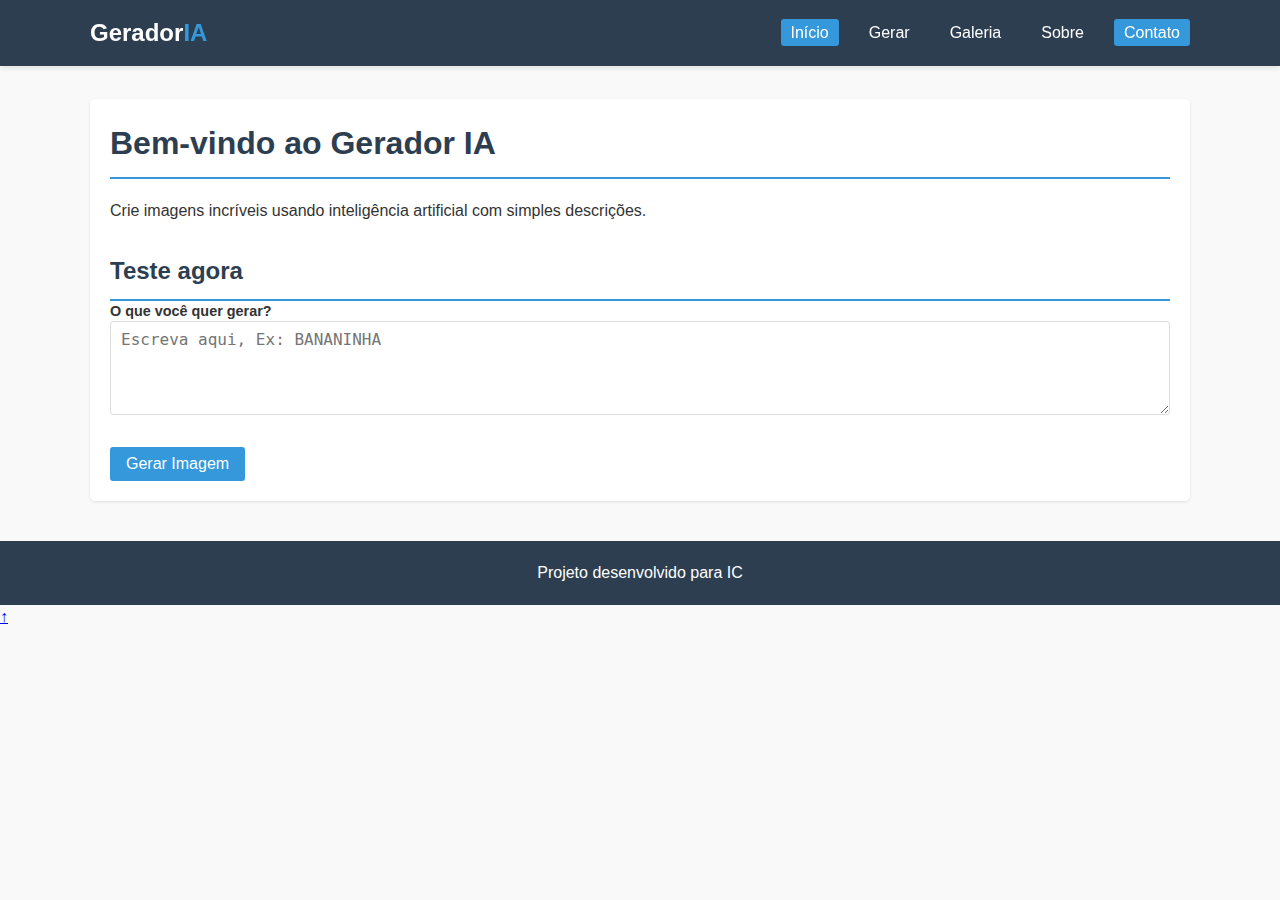
<file: index.html>
<!DOCTYPE html>
<html lang="pt-BR">
  <head>
    <meta charset="UTF-8" />
    <meta name="viewport" content="width=device-width, initial-scale=1.0" />
    <title>Gerador IA | Início</title>
    <link rel="stylesheet" href="estilos/estilo.css" />
  </head>
  <body>
    <header>
      <div class="header-container">
        <a href="index.html" class="logo">Gerador<span>IA</span></a>
        <nav>
          <ul class="nav-lista">
            <li><a href="index.html" class="nav-link ativo">Início</a></li>
            <li><a href="gerar.html" class="nav-link">Gerar</a></li>
            <li><a href="galeria.html" class="nav-link">Galeria</a></li>
            <li><a href="sobre.html" class="nav-link">Sobre</a></li>
            <li><a href="contato.html" class="nav-link ativo">Contato</a></li>
          </ul>
        </nav>
      </div>
    </header>
    <main class="main-container">
      <h1 class="titulo-secao">Bem-vindo ao Gerador IA</h1>
      <p>
        Crie imagens incríveis usando inteligência artificial com simples
        descrições.
      </p>
      <div class="formulario">
        <h2 class="titulo-secao">Teste agora</h2>
        <form action="#" method="post">
          <div class="grupo-form">
            <label for="descricao" class="rotulo">O que você quer gerar?</label>
            <textarea
              id="descricao"
              class="controle-form"
              rows="4"
              placeholder="Escreva aqui, Ex: BANANINHA"
            ></textarea>
          </div>
          <button type="submit" class="botao">Gerar Imagem</button>
        </form>
      </div>
    </main>
    <footer class="rodape">
      <p>Projeto desenvolvido para IC</p>
    </footer>
    <a href="#" id="topo" title="Voltar ao topo">↑</a>
  </body>
</html>
</file>
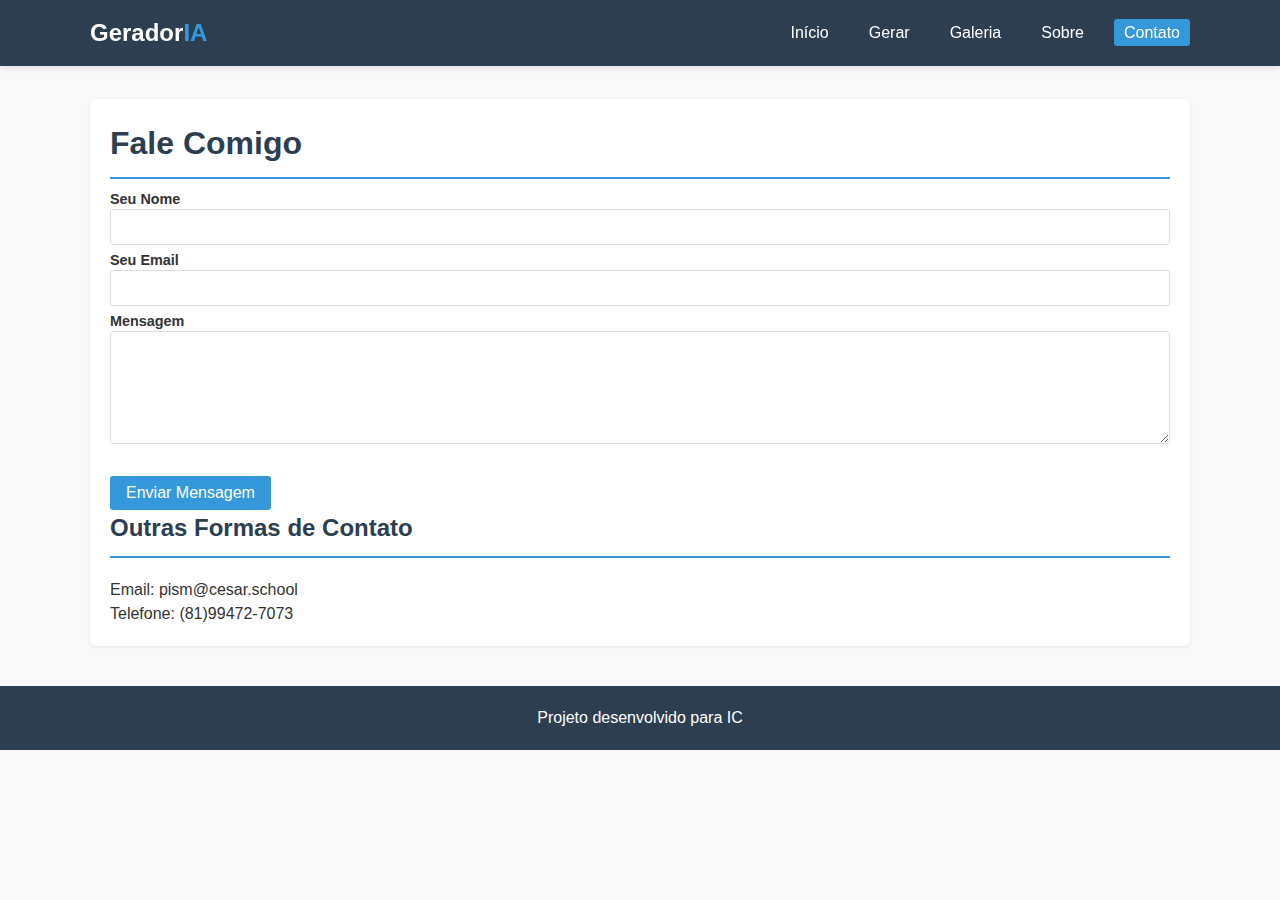
<file: contato.html>
<!DOCTYPE html>
<html lang="pt-BR">
  <head>
    <meta charset="UTF-8" />
    <meta name="viewport" content="width=device-width, initial-scale=1.0" />
    <title>Gerador IA | Contato</title>
    <link rel="stylesheet" href="estilos/estilo.css" />
  </head>
  <body>
    <header>
      <div class="header-container">
        <a href="index.html" class="logo">Gerador<span>IA</span></a>
        <nav>
          <ul class="nav-lista">
            <li><a href="index.html" class="nav-link">Início</a></li>
            <li><a href="gerar.html" class="nav-link">Gerar</a></li>
            <li><a href="galeria.html" class="nav-link">Galeria</a></li>
            <li><a href="sobre.html" class="nav-link">Sobre</a></li>
            <li><a href="contato.html" class="nav-link ativo">Contato</a></li>
          </ul>
        </nav>
      </div>
    </header>
    <main class="main-container">
      <h1 class="titulo-secao">Fale Comigo</h1>
      <div class="formulario">
        <form action="#" method="post">
          <div class="grupo-form">
            <label for="nome" class="rotulo">Seu Nome</label>
            <input type="text" id="nome" class="controle-form" required />
          </div>
          <div class="grupo-form">
            <label for="email" class="rotulo">Seu Email</label>
            <input type="email" id="email" class="controle-form" required />
          </div>
          <div class="grupo-form">
            <label for="mensagem" class="rotulo">Mensagem</label>
            <textarea
              id="mensagem"
              class="controle-form"
              rows="5"
              required
            ></textarea>
          </div>
          <button type="submit" class="botao">Enviar Mensagem</button>
        </form>
      </div>
      <div class="info-contato">
        <h2 class="titulo-secao">Outras Formas de Contato</h2>
        <p>Email: pism@cesar.school</p>
        <p>Telefone: (81)99472-7073</p>
      </div>
    </main>
    <footer class="rodape">
      <p>Projeto desenvolvido para IC</p>
    </footer>
  </body>
</html>
</file>
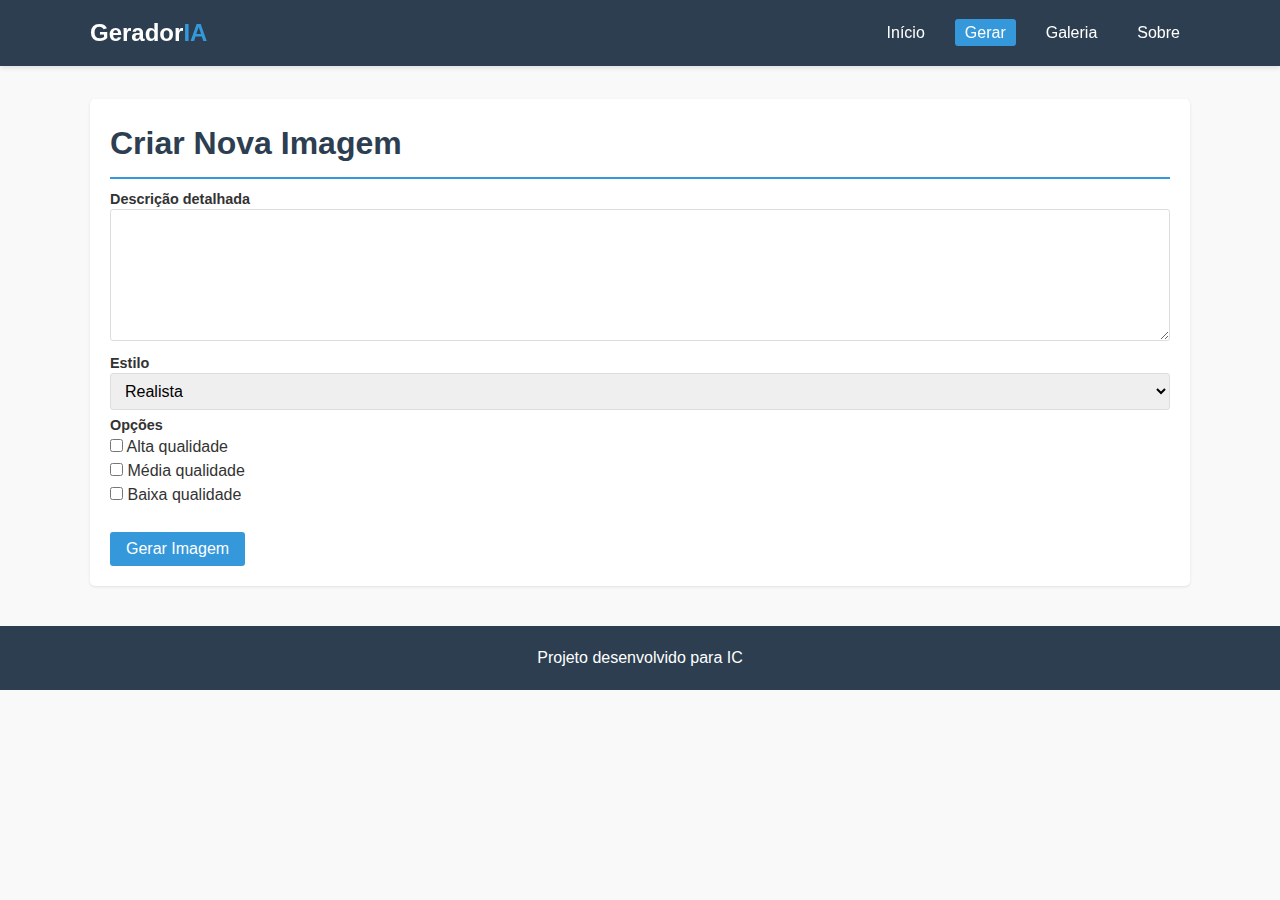
<file: gerar.html>
<!DOCTYPE html>
<html lang="pt-BR">
  <head>
    <meta charset="UTF-8" />
    <meta name="viewport" content="width=device-width, initial-scale=1.0" />
    <title>Gerador IA | Criar Imagem</title>
    <link rel="stylesheet" href="estilos/estilo.css" />
  </head>
  <body>
    <header>
      <div class="header-container">
        <a href="index.html" class="logo">Gerador<span>IA</span></a>
        <nav>
          <ul class="nav-lista">
            <li><a href="index.html" class="nav-link">Início</a></li>
            <li><a href="gerar.html" class="nav-link ativo">Gerar</a></li>
            <li><a href="galeria.html" class="nav-link">Galeria</a></li>
            <li><a href="sobre.html" class="nav-link">Sobre</a></li>
          </ul>
        </nav>
      </div>
    </header>
    <main class="main-container">
      <h1 class="titulo-secao">Criar Nova Imagem</h1>
      <form action="#" method="post" class="formulario">
        <div class="grupo-form">
          <label for="descricao" class="rotulo">Descrição detalhada</label>
          <textarea
            id="descricao"
            class="controle-form"
            rows="6"
            required
          ></textarea>
        </div>
        <div class="grupo-form">
          <label for="estilo" class="rotulo">Estilo</label>
          <select id="estilo" class="controle-form">
            <option value="realista">Realista</option>
            <option value="pintura">Pintura Artística</option>
            <option value="desenho">Desenho Animado</option>
            <option value="desenho">Quadrinho/manga</option>
            <option value="desenho">Pixel arte</option>
          </select>
        </div>
        <div class="grupo-form">
          <label class="rotulo">Opções</label>
          <div>
            <input type="checkbox" id="hd" name="hd" />
            <label for="hd">Alta qualidade</label>
            <br />
            <input type="checkbox" id="hd" name="hd" />
            <label for="hd">Média qualidade</label>
            <br />
            <input type="checkbox" id="hd" name="hd" />
            <label for="hd">Baixa qualidade</label>
          </div>
        </div>
        <button type="submit" class="botao">Gerar Imagem</button>
      </form>
    </main>
    <footer class="rodape">
      <p>Projeto desenvolvido para IC</p>
    </footer>
  </body>
</html>
</file>
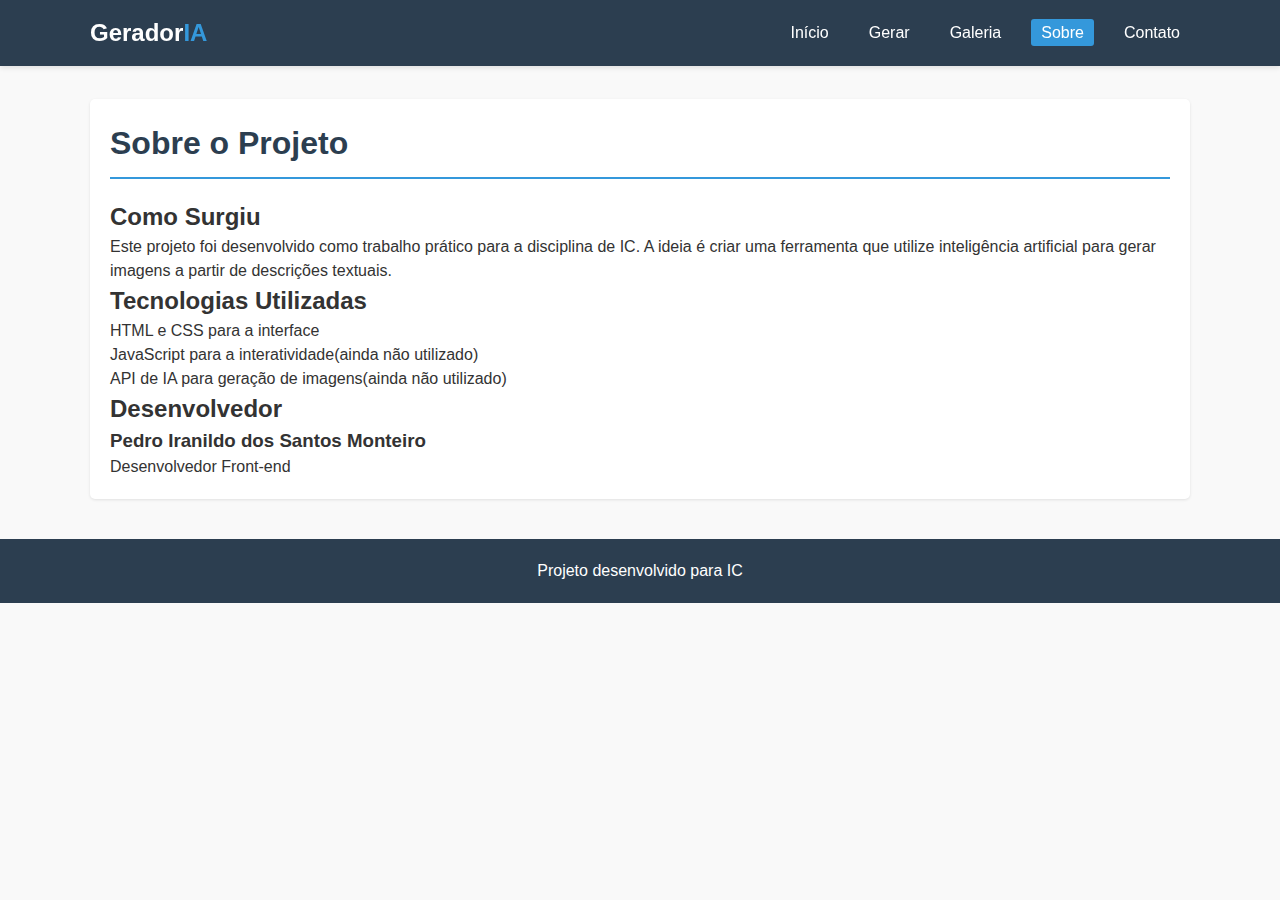
<file: sobre.html>
<!DOCTYPE html>
<html lang="pt-BR">
  <head>
    <meta charset="UTF-8" />
    <meta name="viewport" content="width=device-width, initial-scale=1.0" />
    <title>Gerador IA | Sobre</title>
    <link rel="stylesheet" href="estilos/estilo.css" />
  </head>
  <body>
    <header>
      <div class="header-container">
        <a href="index.html" class="logo">Gerador<span>IA</span></a>
        <nav>
          <ul class="nav-lista">
            <li><a href="index.html" class="nav-link">Início</a></li>
            <li><a href="gerar.html" class="nav-link">Gerar</a></li>
            <li><a href="galeria.html" class="nav-link">Galeria</a></li>
            <li><a href="sobre.html" class="nav-link ativo">Sobre</a></li>
            <li><a href="contato.html" class="nav-link">Contato</a></li>
          </ul>
        </nav>
      </div>
    </header>
    <main class="main-container">
      <h1 class="titulo-secao">Sobre o Projeto</h1>
      <section class="sobre-projeto">
        <h2 class="subtitulo">Como Surgiu</h2>
        <p>
          Este projeto foi desenvolvido como trabalho prático para a disciplina
          de IC. A ideia é criar uma ferramenta que utilize inteligência
          artificial para gerar imagens a partir de descrições textuais.
        </p>
        <h2 class="subtitulo">Tecnologias Utilizadas</h2>
        <ul class="lista-tecnologias">
          <p>HTML e CSS para a interface</p>
          <p>JavaScript para a interatividade(ainda não utilizado)</p>
          <p>API de IA para geração de imagens(ainda não utilizado)</p>
        </ul>
      </section>
      <section class="equipe">
        <h2 class="subtitulo">Desenvolvedor</h2>
        <div class="membros">
          <div class="membro">
            <h3>Pedro Iranildo dos Santos Monteiro</h3>
            <p>Desenvolvedor Front-end</p>
        </div>
      </section>
    </main>
    <footer class="rodape">
      <p>Projeto desenvolvido para IC</p>
    </footer>
  </body>
</html>
</file>
<file: estilos/estilo.css>
* {
  margin: 0;
  padding: 0;
  box-sizing: border-box;
}

:root {
  --cor-primaria: #3498db;
  --cor-secundaria: #2c3e50;
  --fundo-claro: #f9f9f9;
  --texto-escuro: #333;
}

body {
  font-family: "Segoe UI", Tahoma, Geneva, Verdana, sans-serif;
  background-color: var(--fundo-claro);
  color: var(--texto-escuro);
  line-height: 1.5;
  padding-top: 69px;
}

header {
  background-color: var(--cor-secundaria);
  padding: 15px 0;
  box-shadow: 0 2px 5px rgba(0, 0, 0, 0.1);
  position: fixed;
  top: 0;
  width: 100%;
  z-index: 1000;
}

.header-container {
  width: 90%;
  max-width: 1100px;
  margin: 0 auto;
  display: flex;
  justify-content: space-between;
  align-items: center;
}

.logo {
  color: white;
  font-size: 1.5rem;
  font-weight: 700;
  text-decoration: none;
}

.logo span {
  color: var(--cor-primaria);
}

.nav-lista {
  display: flex;
  gap: 20px;
  list-style: none;
}

.nav-link {
  color: white;
  text-decoration: none;
  padding: 5px 10px;
  border-radius: 3px;
  transition: all 0.3s ease;
}

.nav-link:hover,
.nav-link.ativo {
  background-color: var(--cor-primaria);
  transform: translateY(-2px);
}

.nav-link:active {
  transform: translateY(1px);
}

.main-container {
  width: 90%;
  max-width: 1100px;
  margin: 30px auto;
  padding: 20px;
  background: white;
  border-radius: 5px;
  box-shadow: 0 1px 3px rgba(0, 0, 0, 0.1);
}

.titulo-secao {
  color: var(--cor-secundaria);
  margin-bottom: 20px;
  padding-bottom: 10px;
  border-bottom: 2px solid var(--cor-primaria);
}

.formulario {
  margin-top: 30px;
}

.grupo-form {
  margin-bottom: 25px;
  position: relative;
}

.rotulo {
  display: block;
  margin-bottom: 5px;
  font-weight: 600;
  position: absolute;
  top: -20px;
  left: 0;
  font-size: 0.9rem;
}

.controle-form {
  width: 100%;
  padding: 8px 10px;
  border: 1px solid #ddd;
  border-radius: 3px;
  font-size: 1rem;
}

.botao {
  background-color: var(--cor-primaria);
  color: white;
  border: none;
  padding: 8px 16px;
  border-radius: 3px;
  cursor: pointer;
  font-size: 1rem;
  transition: all 0.2s ease;
}

.botao:hover {
  background-color: #2980b9;
  box-shadow: 0 2px 5px rgba(0, 0, 0, 0.2);
}

.botao:active {
  background-color: #1a5276;
  transform: translateY(1px);
}

.botao-pequeno {
  padding: 5px 10px;
  font-size: 0.9rem;
}

.galeria {
  display: grid;
  grid-template-columns: repeat(auto-fill, minmax(250px, 1fr));
  gap: 20px;
  margin-top: 30px;
}

.item-galeria {
  border: 1px solid #eee;
  border-radius: 5px;
  overflow: hidden;
  transition: transform 0.2s;
  position: relative;
}

.item-galeria:hover {
  transform: scale(1.02);
}

.imagem-galeria {
  width: 100%;
  height: 180px;
  object-fit: cover;
}

.info-imagem {
  padding: 15px;
  position: absolute;
  bottom: 0;
  left: 0;
  right: 0;
  background: rgba(0, 0, 0, 0.7);
  color: white;
  transform: translateY(100%);
  transition: transform 0.3s ease;
}

.item-galeria:hover .info-imagem {
  transform: translateY(0);
}

.rodape {
  background-color: var(--cor-secundaria);
  color: white;
  text-align: center;
  padding: 20px;
  margin-top: 40px;
}
</file>
